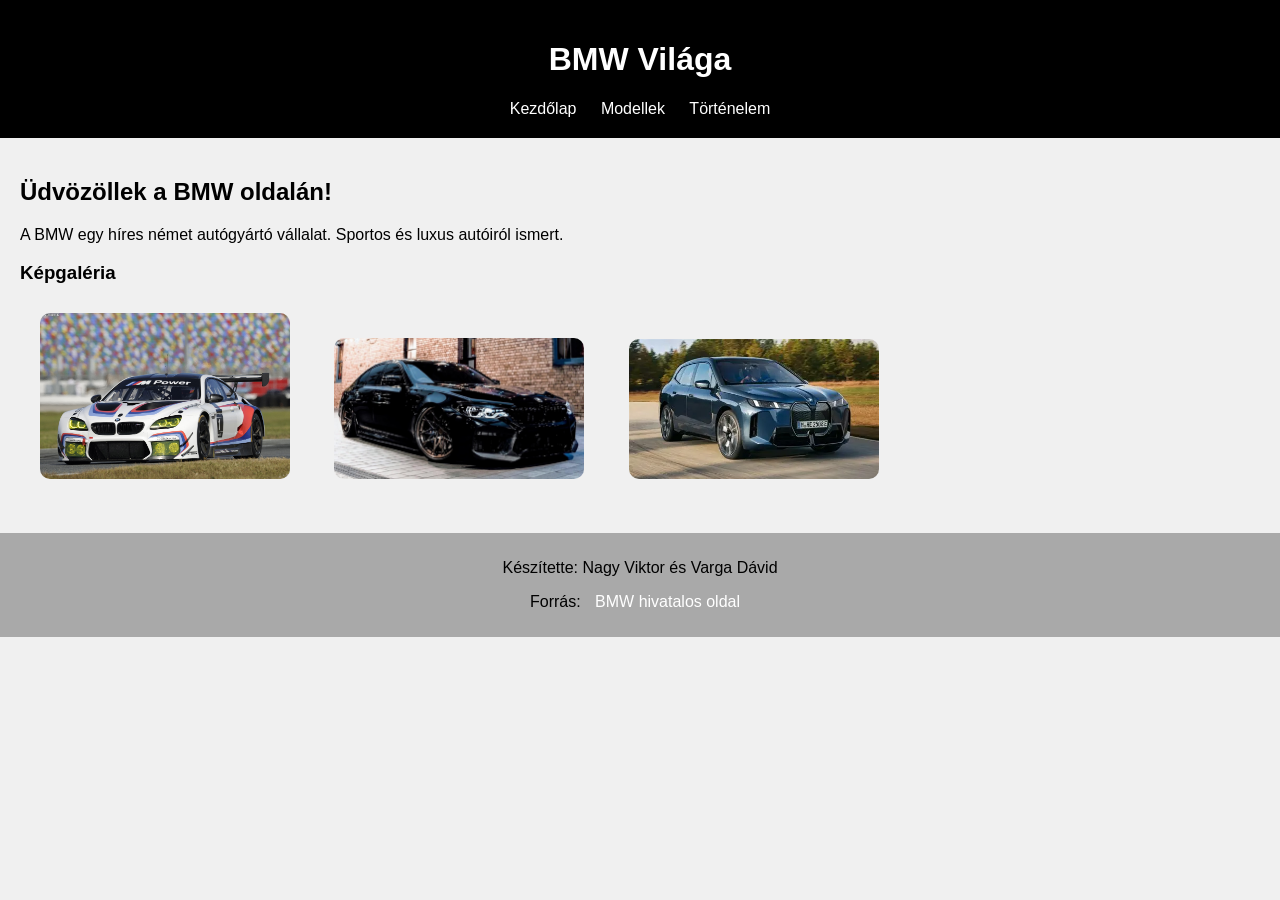
<file: index.html>
<!DOCTYPE html>
<html lang="hu">
<head>
    <meta charset="UTF-8">
    <meta name="viewport" content="width=device-width, initial-scale=1.0">
    <title>BMW Kezdőlap</title>
    <link rel="stylesheet" href="style.css">
</head>
<body>

<header>
    <h1>BMW Világa</h1>
    <nav>
        <a href="index.html">Kezdőlap</a>
        <a href="modellek.html">Modellek</a>
        <a href="tortenelem.html">Történelem</a>
    </nav>
</header>

<main>
    <h2>Üdvözöllek a BMW oldalán!</h2>

    <p>
        A BMW egy híres német autógyártó vállalat.
        Sportos és luxus autóiról ismert.
    </p>

    <h3>Képgaléria</h3>

    <a href="" target="_blank">
        <img src="BMW-M6-GT3-2016-Testfahrten-Daytona-02.jpg" alt="BMW sportautó">
    </a>

    <a href="https://i.pinimg.com/originals/db/a0/c4/dba0c439943a72691801ce5448d5914e.jpg" target="_blank">
        <img src="dba0c439943a72691801ce5448d5914e.jpg" alt="BMW fekete autó">
    </a>

    <a href="https://www.supercars.net/blog/all-brands/bmw/bmw-model-list/" target="_blank">
        <img src="OIP.webp" alt="BMW modern modell">
    </a>

</main>

<footer>
    <p>Készítette: Nagy Viktor és Varga Dávid</p>
    <p>Forrás: <a href="https://www.bmw.hu/hu/index.html" target="_blank">BMW hivatalos oldal</a></p>
</footer>

</body>
</html>
</file>
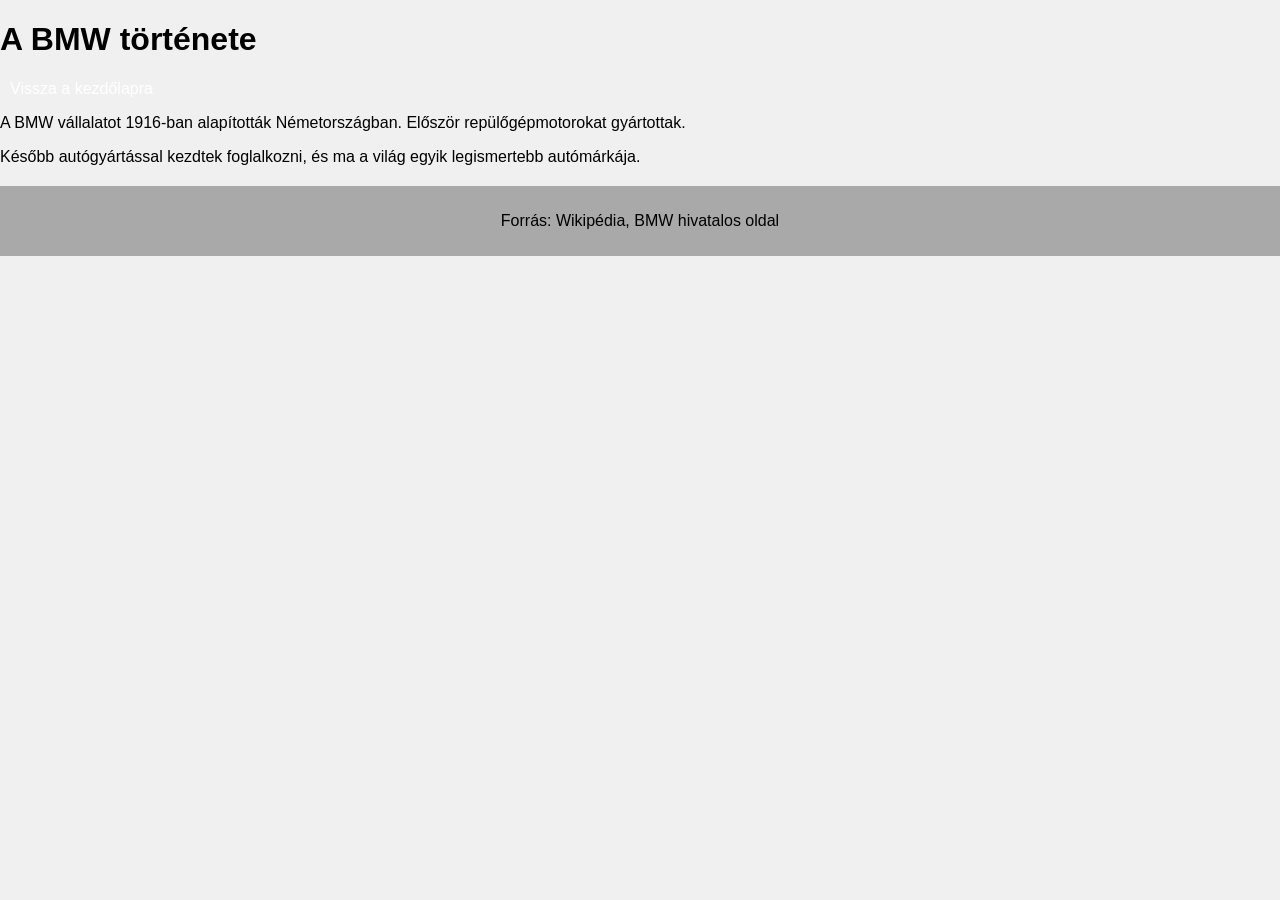
<file: modell.html>
<!DOCTYPE html>
<html lang="hu">
<head>
    <meta charset="UTF-8">
    <title>BMW Története</title>
    <link rel="stylesheet" href="style.css">
</head>
<body>

<h1>A BMW története</h1>

<a href="index.html">Vissza a kezdőlapra</a>

<p>
    A BMW vállalatot 1916-ban alapították Németországban.
    Először repülőgépmotorokat gyártottak.
</p>

<p>
    Később autógyártással kezdtek foglalkozni, és ma a világ egyik legismertebb autómárkája.
</p>

<footer>
    <p>Forrás: Wikipédia, BMW hivatalos oldal</p>
</footer>

</body>
</html>
</file>
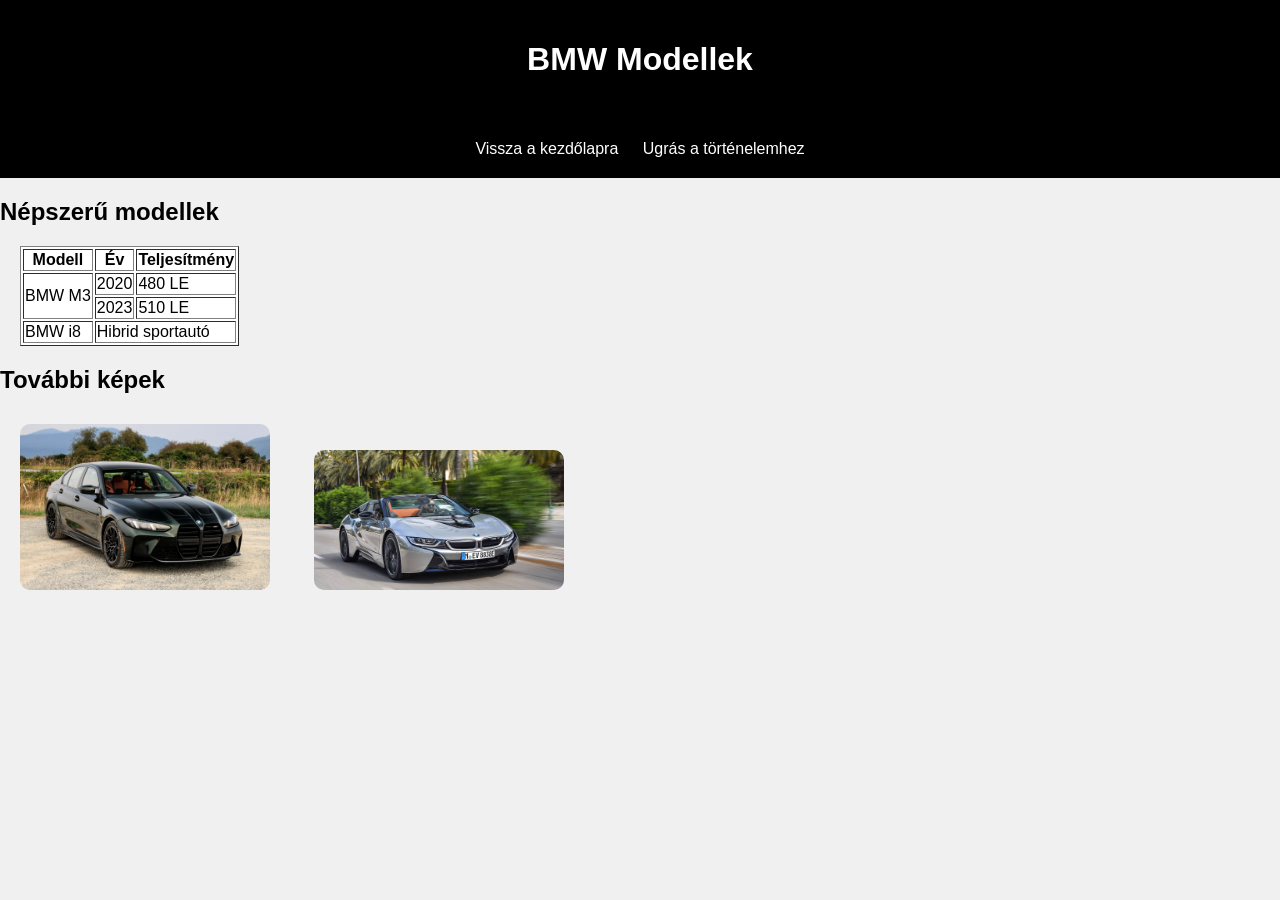
<file: modellek.html>
<!DOCTYPE html>
<html lang="hu">
<head>
    <meta charset="UTF-8">
    <title>BMW Modellek</title>
    <link rel="stylesheet" href="style.css">
</head>
<body>

<header>
    <h1>BMW Modellek</h1>
</header>

<header>
<a href="index.html">Vissza a kezdőlapra</a>
<a href="tortenelem.html">Ugrás a történelemhez</a>

</header>

<h2 id="tablazat">Népszerű modellek</h2>

<table border="1">
    <tr>
        <th>Modell</th>
        <th>Év</th>
        <th>Teljesítmény</th>
    </tr>

    <tr>
        <td rowspan="2">BMW M3</td>
        <td>2020</td>
        <td>480 LE</td>
    </tr>

    <tr>
        <td>2023</td>
        <td>510 LE</td>
    </tr>

    <tr>
        <td>BMW i8</td>
        <td colspan="2">Hibrid sportautó</td>
    </tr>
</table>

<h2>További képek</h2>

<a href="https://www.usnews.com/object/image/00000199-87c6-d891-a9d9-afeeca970000/2026-bmw-m3-front-angle-view-ak.jpg?update-time=1758919575656&size=responsiveGallery&format=webp"><img src="2026-bmw-m3-front-angle-view-ak.webp" alt="BMW M3 autó"></a>

<a href="https://cdn.motor1.com/images/mgl/YRlAl/s3/bmw-i8-roadster-im-test.jpg"><img src="bmw-i8-roadster-im-test.jpg" alt="BMW i8 autó"></a>

</body>
</html>
</file>
<file: style.css>
body {
    font-family: Arial;
    margin: 0;
    padding: 0;
    background-color: #f0f0f0;
}

header {
    background-color: black;
    color: white;
    padding: 20px;
    text-align: center;
}

a {
    color: white;
    margin: 10px;
    text-decoration: none;
}

main {
    padding: 20px;
}

img {
    width: 250px;
    margin: 10px;
    border-radius: 10px;
}

table {
    background-color: white;
    margin: 20px;
}

footer {
    background-color: darkgray;
    text-align: center;
    padding: 10px;
    margin-top: 20px;
}
@media screen and (max-width: 600px) {
    img{
        width: 100%;
    }

    nav a {
        display: block;
        margin: 5px;
    }
}
</file>
